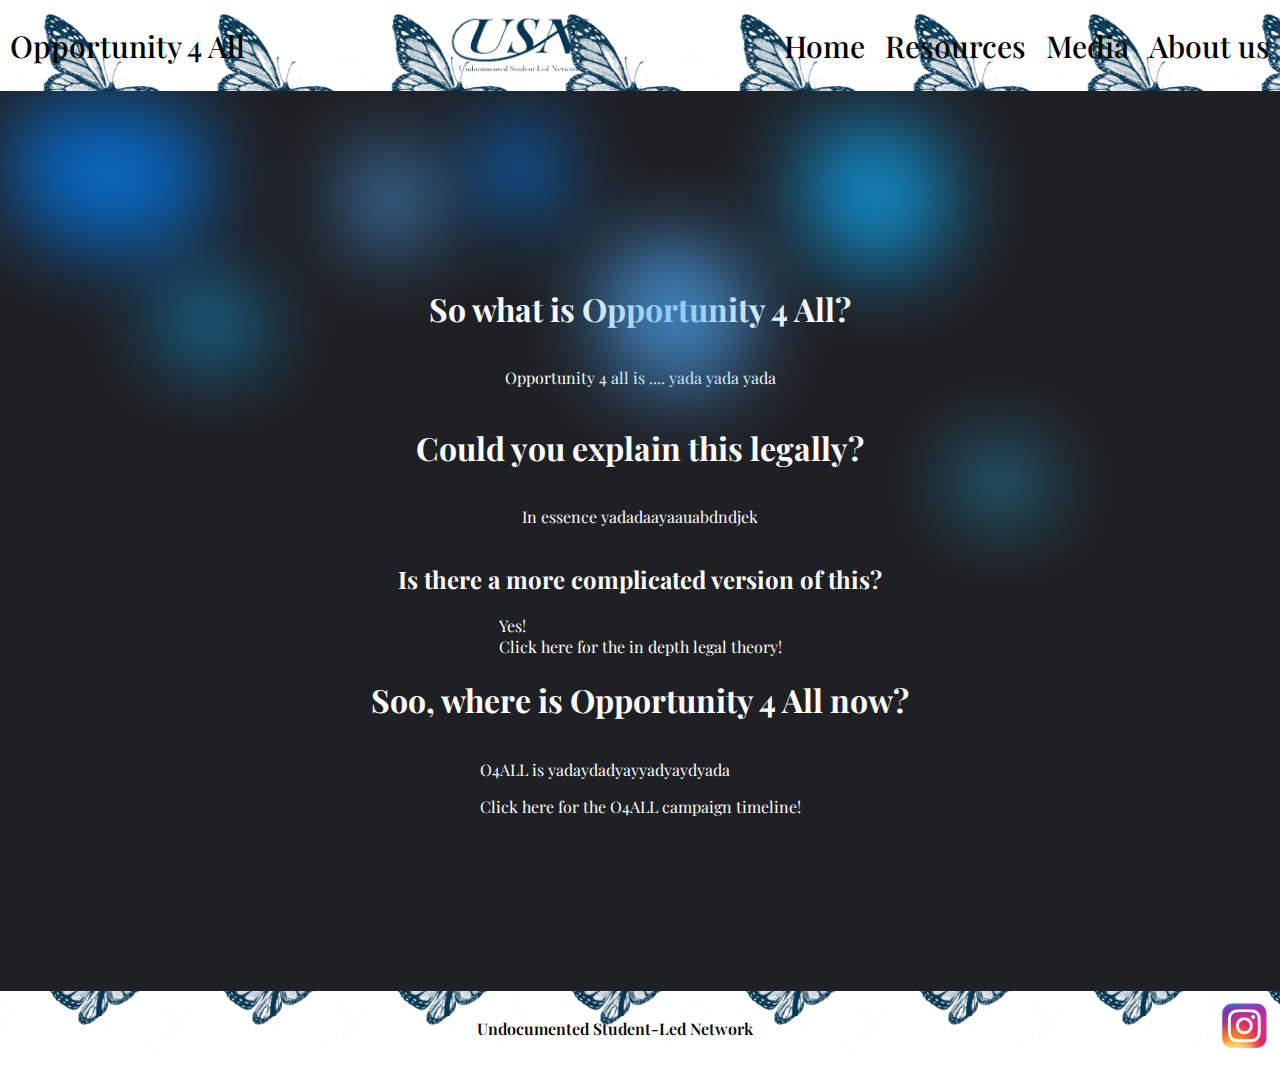
<file: index.html>
<!DOCTYPE html>
<html lang="en">
<head>
    <meta charset="UTF-8">
    <meta http-equiv="X-UA-Compatible" content="IE=edge">
    <meta name="viewport" content="width=device-width, initial-scale=1.0">
    <link rel="stylesheet" href="style.css">
    <title>Home</title>
</head>

<body>

    <div class="wrapper">

    
    <div class="header">
        <div class="header-item1">Opportunity 4 All</div>
        <div class="header-item2"><img class="logo" src="usnlogonobtfly.png" ></div>
        <div class="header-item"><a href="index.html">Home</a></div>
        <div class="header-item"><a href="resources.html">Resources</a></div>
        <div class="header-item"><a href="media.html">Media</a></div>
        <div class="header-item"><a href="about.html">About us</a></div>
    </div>

    


    <div class="container">

        <h1>So what is Opportunity 4 All?</h1>

        <div class="blob-c">
        <div class="shape-blob"></div>
        <div class="shape-blob one"></div>
        <div class="shape-blob two"></div>
        <div class="shape-blob three"></div>
        <div class="shape-blob four"></div>
        <div class="shape-blob five"></div>
        <div class="shape-blob six"></div>
        </div>

        <div class="what">
            <p>Opportunity 4 all is .... yada yada yada</p>
        </div>

        <h1>Could you explain this legally?</h1>
        <div class="how">
            <p>In essence yadadaayaauabdndjek</p>
        </div>

        <h2>Is there a more complicated version of this?</h2>
        <div class="legal">
            Yes!
            <div class="theory-button">Click here for the in depth legal theory!</div>
        </div>

        <h1>Soo, where is Opportunity 4 All now?</h1>
        <div class="now">
            <p>O4ALL is yadaydadyayyadyaydyada</p>
            <div class="timeline-button">Click here for the O4ALL campaign timeline!</div>
        </div>
        



    </div>

    <div class="footer">
        <a class="footer-text" href="https://undocstudentnetwork.org/" target="_blank">Undocumented Student-Led Network</a>
        <div class="footer-item"><a href="https://www.instagram.com/undoc_sn/" target="_blank"><img class="ig-logo" src="iglogo.png"></a></div>
    </div>

    </div>
    </div>

</body>
</html>
</file>
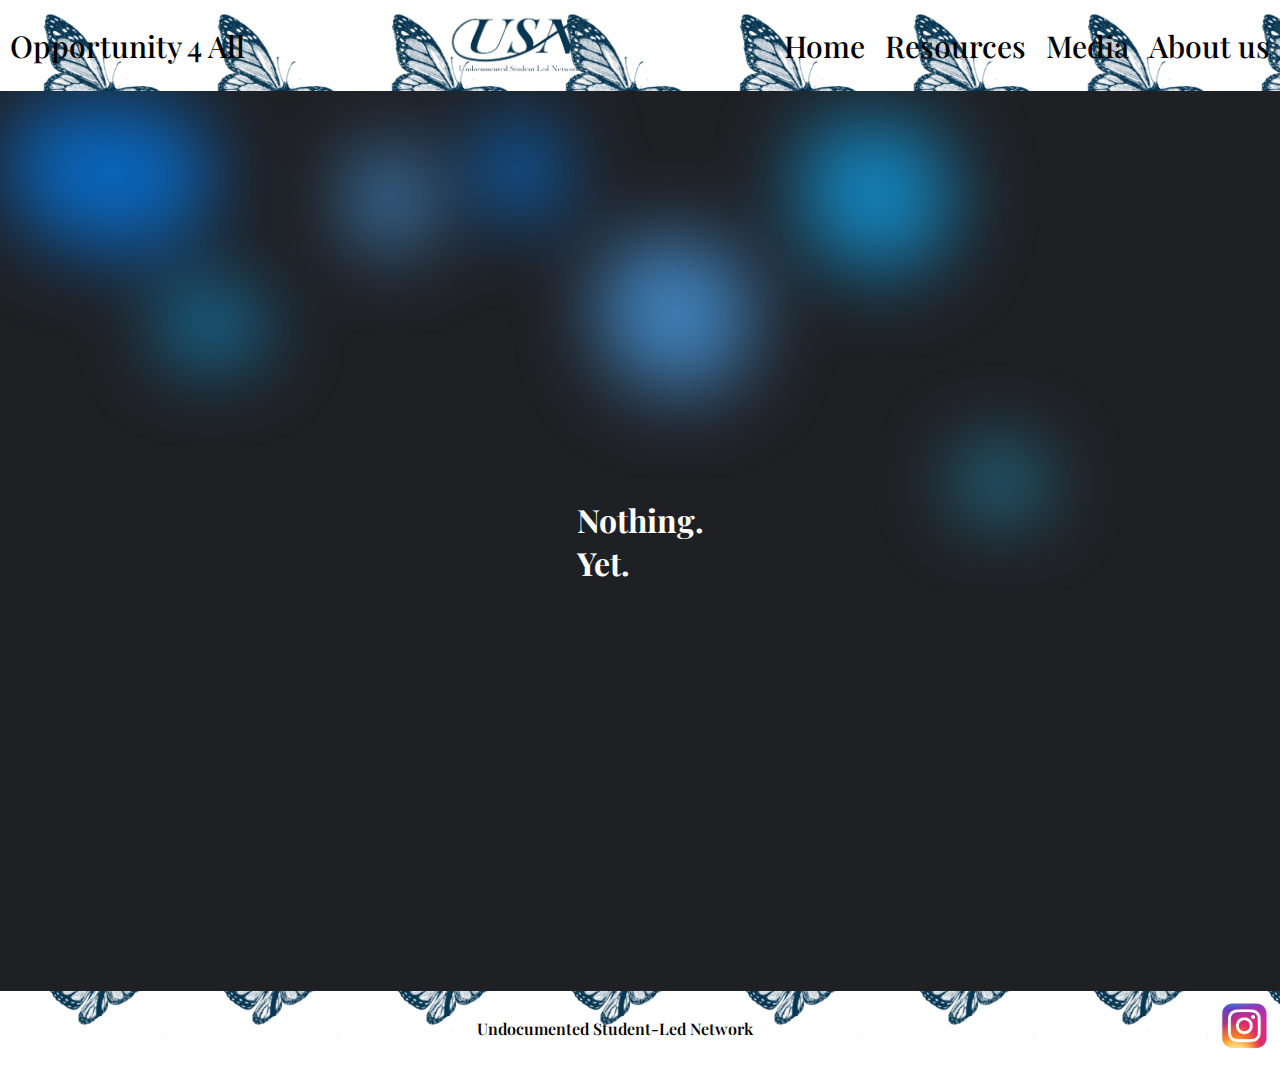
<file: about.html>
<!DOCTYPE html>
<html lang="en">
<head>
    <meta charset="UTF-8">
    <meta http-equiv="X-UA-Compatible" content="IE=edge">
    <meta name="viewport" content="width=device-width, initial-scale=1.0">
    <link rel="stylesheet" href="style.css">
    <title>About us</title>
</head>
<body>

    <div class="wrapper">

    
        <div class="header">
            <div class="header-item1">Opportunity 4 All</div>
            <div class="header-item2"><img class="logo" src="usnlogonobtfly.png" ></div>
            <div class="header-item"><a href="index.html">Home</a></div>
            <div class="header-item"><a href="resources.html">Resources</a></div>
            <div class="header-item"><a href="media.html">Media</a></div>
            <div class="header-item"><a href="about.html">About us</a></div>
        </div>
    
        <div class="mission">
            <div class="button"></div>
        </div>
    
        <div class="summary">
    
        </div>
    
        <div class="container">
            <div class="blob-c">
            <div class="shape-blob"></div>
            <div class="shape-blob one"></div>
            <div class="shape-blob two"></div>
            <div class="shape-blob three"></div>
            <div class="shape-blob four"></div>
            <div class="shape-blob five"></div>
            <div class="shape-blob six"></div>
            </div>
        <h1>Nothing.<br>Yet.</h1>
        </div>
    
        <div class="footer">
            <a class="footer-text" href="https://undocstudentnetwork.org/" target="_blank">Undocumented Student-Led Network</a>
            <div class="footer-item"><a href="https://www.instagram.com/undoc_sn/" target="_blank"><img class="ig-logo" src="iglogo.png"></a></div>
        </div>
    
        </div>
        </div>

</body>
</html>
</file>
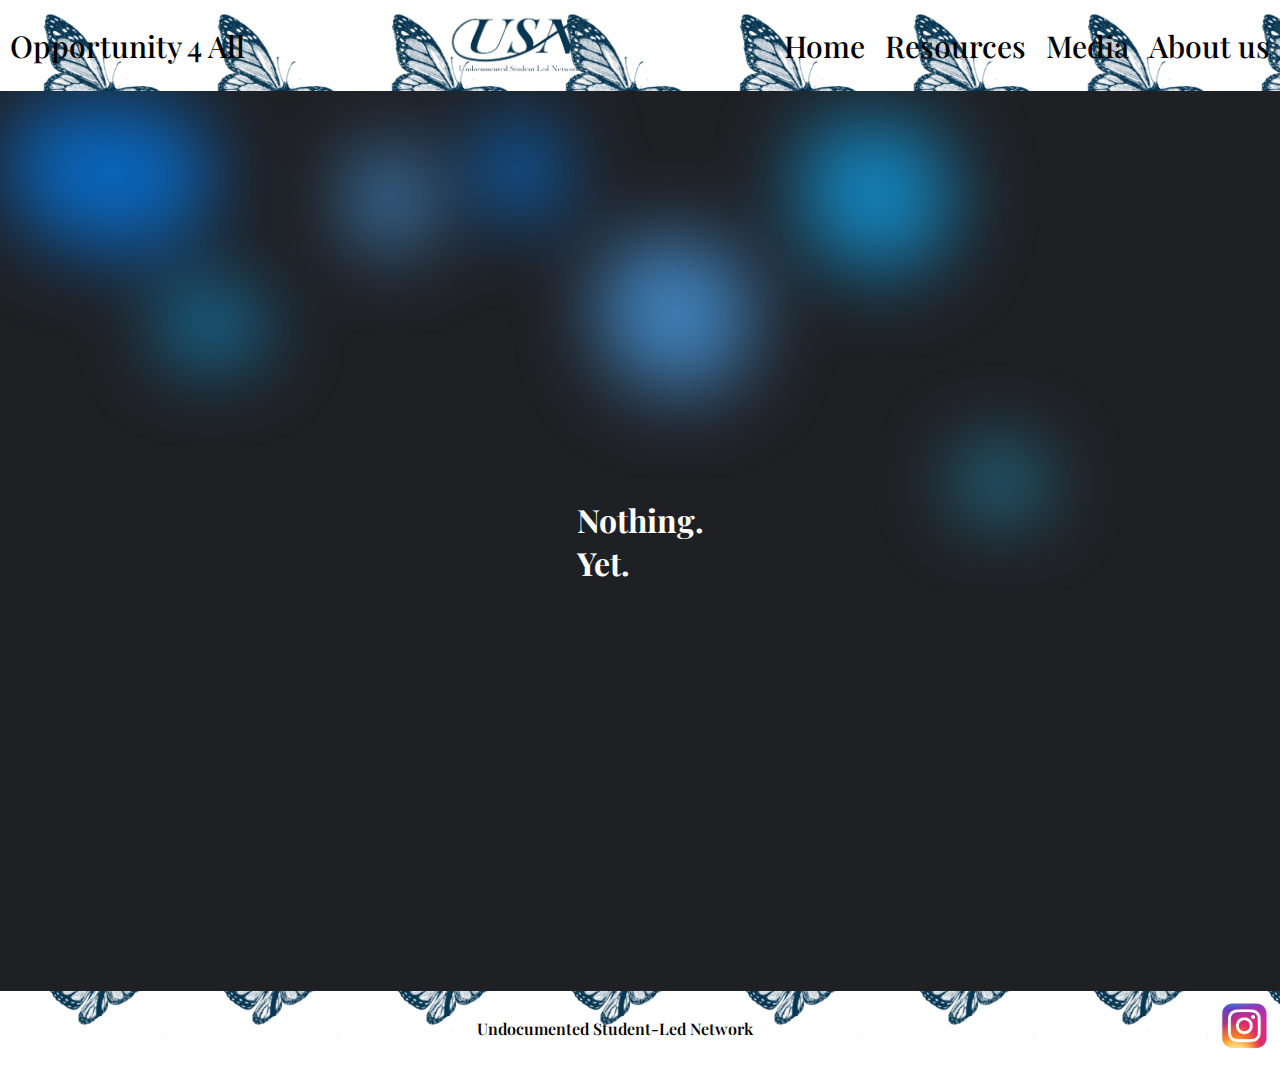
<file: legaltheory.html>
<!DOCTYPE html>
<html lang="en">
<head>
    <meta charset="UTF-8">
    <meta http-equiv="X-UA-Compatible" content="IE=edge">
    <meta name="viewport" content="width=device-width, initial-scale=1.0">
    <link rel="stylesheet" href="style.css">
    <title>Legal Theory</title>
</head>
<body>
    <div class="wrapper">

    
        <div class="header">
            <div class="header-item1">Opportunity 4 All</div>
            <div class="header-item2"><img class="logo" src="usnlogonobtfly.png" ></div>
            <div class="header-item"><a href="index.html">Home</a></div>
            <div class="header-item"><a href="resources.html">Resources</a></div>
            <div class="header-item"><a href="media.html">Media</a></div>
            <div class="header-item"><a href="about.html">About us</a></div>
        </div>
    
        <div class="mission">
            <div class="button"></div>
        </div>
    
        <div class="summary">
    
        </div>
    
        <div class="container">
            <div class="blob-c">
            <div class="shape-blob"></div>
            <div class="shape-blob one"></div>
            <div class="shape-blob two"></div>
            <div class="shape-blob three"></div>
            <div class="shape-blob four"></div>
            <div class="shape-blob five"></div>
            <div class="shape-blob six"></div>
            </div>
        <h1>Nothing.<br>Yet.</h1>
        </div>
    
        <div class="footer">
            <a class="footer-text" href="https://undocstudentnetwork.org/" target="_blank">Undocumented Student-Led Network</a>
            <div class="footer-item"><a href="https://www.instagram.com/undoc_sn/" target="_blank"><img class="ig-logo" src="iglogo.png"></a></div>
        </div>
    
        </div>
        </div>
</body>
</html>
</file>
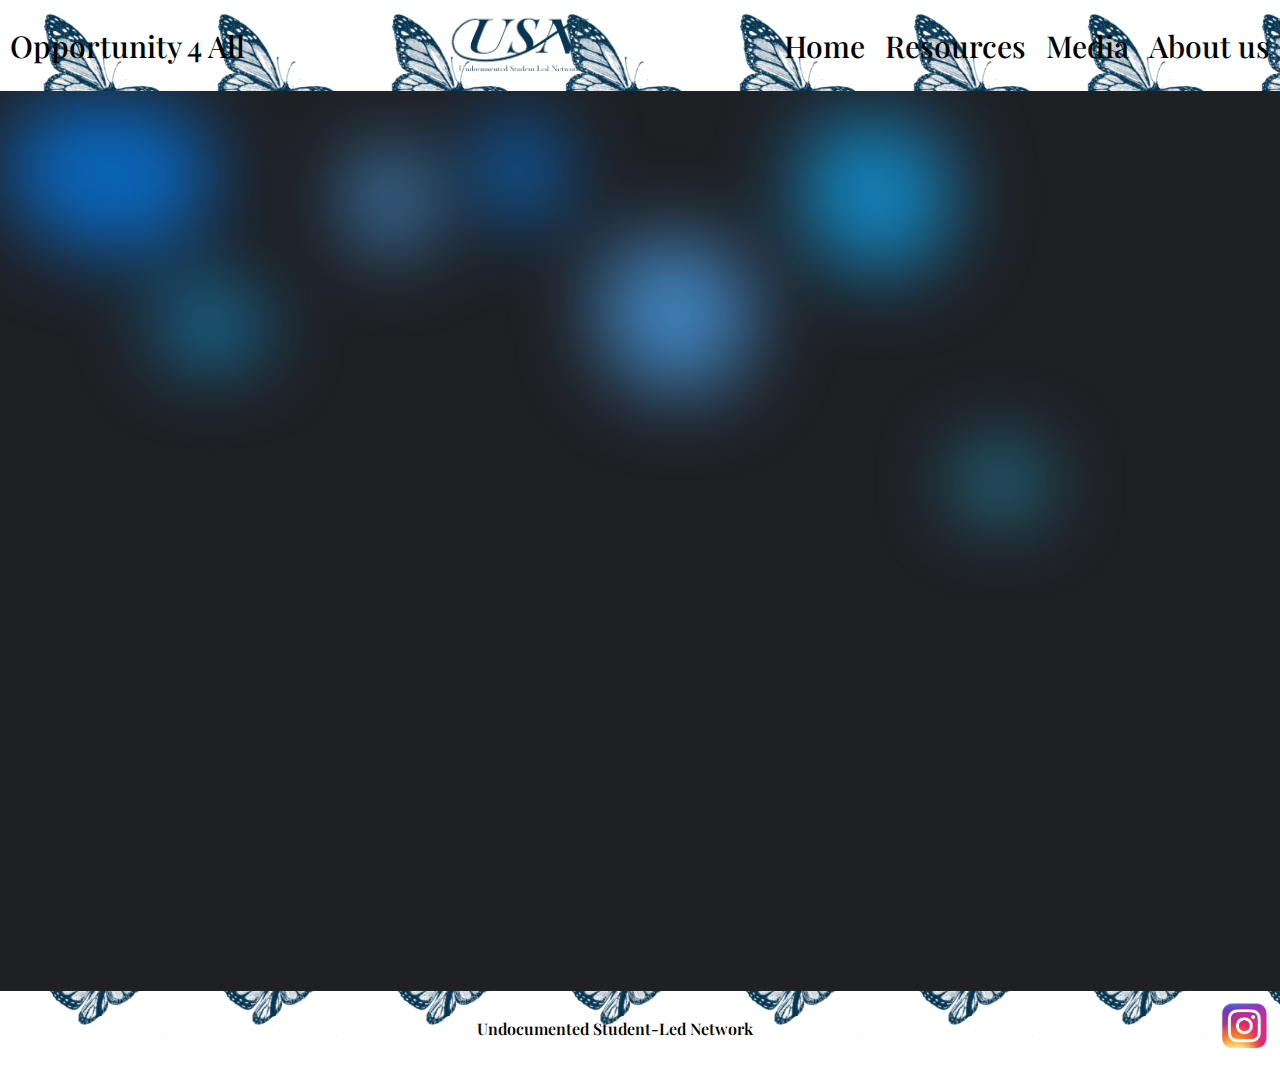
<file: media.html>
<!DOCTYPE html>
<html lang="en">
<head>
    <meta charset="UTF-8">
    <meta http-equiv="X-UA-Compatible" content="IE=edge">
    <meta name="viewport" content="width=device-width, initial-scale=1.0">
    <link rel="stylesheet" href="style.css">
    <title>Media</title>
</head>
<body>
    <div class="wrapper">

    
        <div class="header">
            <div class="header-item1">Opportunity 4 All</div>
            <div class="header-item2"><img class="logo" src="usnlogonobtfly.png" ></div>
            <div class="header-item"><a href="index.html">Home</a></div>
            <div class="header-item"><a href="resources.html">Resources</a></div>
            <div class="header-item"><a href="media.html">Media</a></div>
            <div class="header-item"><a href="about.html">About us</a></div>
        </div>
    
        <div class="mission">
            <div class="button"></div>
        </div>
    
        <div class="summary">
    
        </div>
    
        <div class="container">
            <div class="blob-c">
            <div class="shape-blob"></div>
            <div class="shape-blob one"></div>
            <div class="shape-blob two"></div>
            <div class="shape-blob three"></div>
            <div class="shape-blob four"></div>
            <div class="shape-blob five"></div>
            <div class="shape-blob six"></div>
            </div>
        
            
        </div>
    
        <div class="footer">
            <a class="footer-text" href="https://undocstudentnetwork.org/" target="_blank">Undocumented Student-Led Network</a>
            <div class="footer-item"><a href="https://www.instagram.com/undoc_sn/" target="_blank"><img class="ig-logo" src="iglogo.png"></a></div>
        </div>
    
        </div>
        </div>
</body>
</html>
</file>
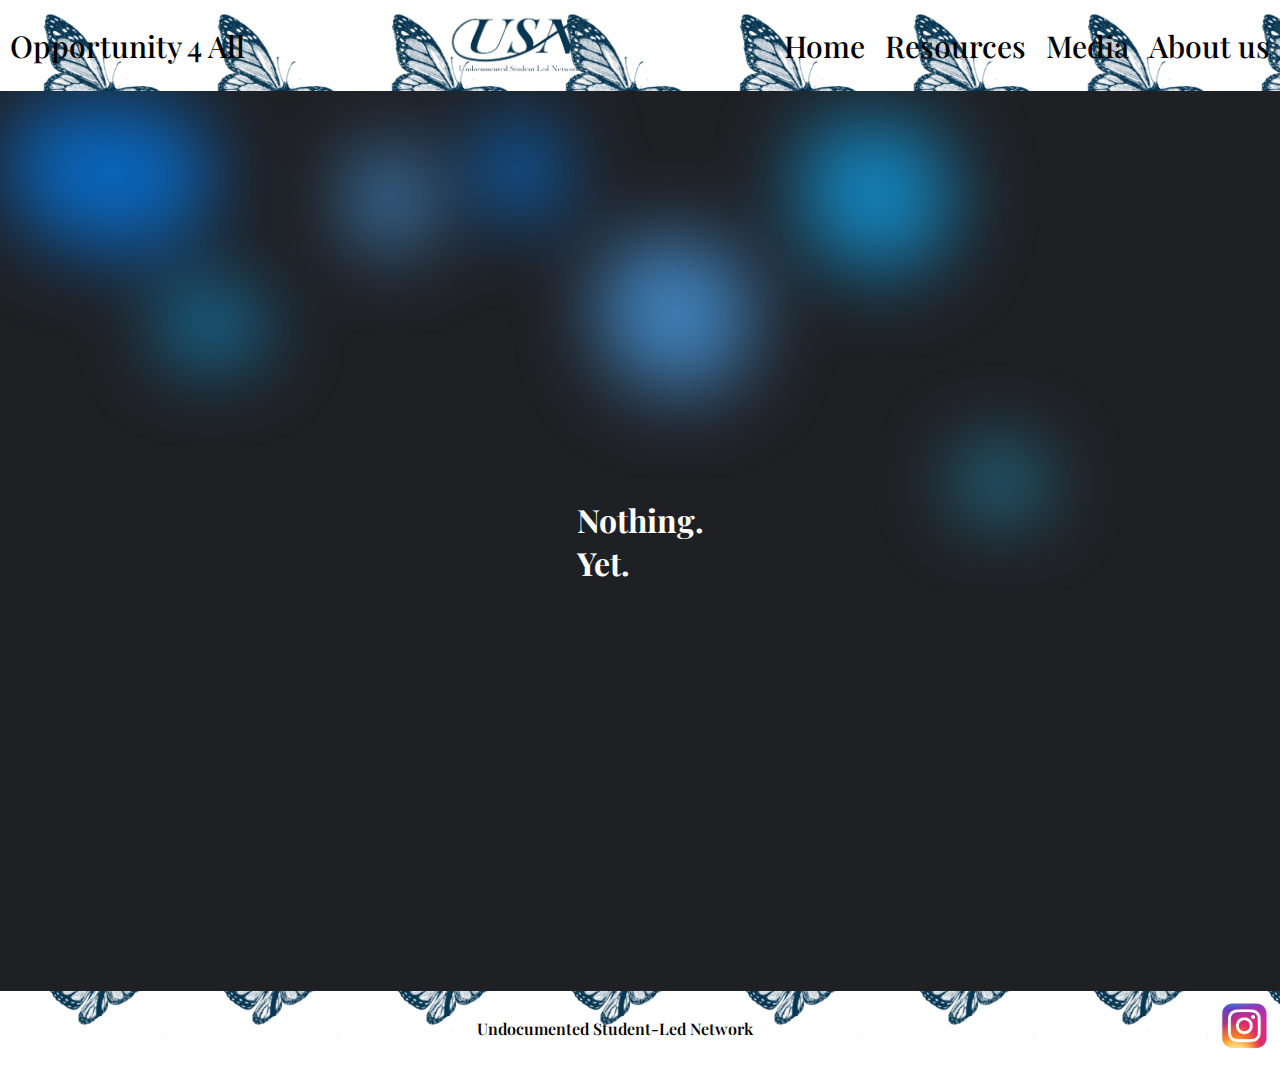
<file: publicomment.html>
<!DOCTYPE html>
<html lang="en">
<head>
    <meta charset="UTF-8">
    <meta http-equiv="X-UA-Compatible" content="IE=edge">
    <link rel="stylesheet" href="style.css">
    <meta name="viewport" content="width=device-width, initial-scale=1.0">
    <title>Public Comment</title>
</head>
<body>
    <div class="wrapper">

    
        <div class="header">
            <div class="header-item1">Opportunity 4 All</div>
            <div class="header-item2"><img class="logo" src="usnlogonobtfly.png" ></div>
            <div class="header-item"><a href="index.html">Home</a></div>
            <div class="header-item"><a href="resources.html">Resources</a></div>
            <div class="header-item"><a href="media.html">Media</a></div>
            <div class="header-item"><a href="about.html">About us</a></div>
        </div>
    
        <div class="mission">
            <div class="button"></div>
        </div>
    
        <div class="summary">
    
        </div>
    
        <div class="container">
            <div class="blob-c">
            <div class="shape-blob"></div>
            <div class="shape-blob one"></div>
            <div class="shape-blob two"></div>
            <div class="shape-blob three"></div>
            <div class="shape-blob four"></div>
            <div class="shape-blob five"></div>
            <div class="shape-blob six"></div>
            </div>
        <h1>Nothing.<br>Yet.</h1>
        </div>
    
        <div class="footer">
            <a class="footer-text" href="https://undocstudentnetwork.org/" target="_blank">Undocumented Student-Led Network</a>
            <div class="footer-item"><a href="https://www.instagram.com/undoc_sn/" target="_blank"><img class="ig-logo" src="iglogo.png"></a></div>
        </div>
    
        </div>
        </div>

</body>
</html>
</file>
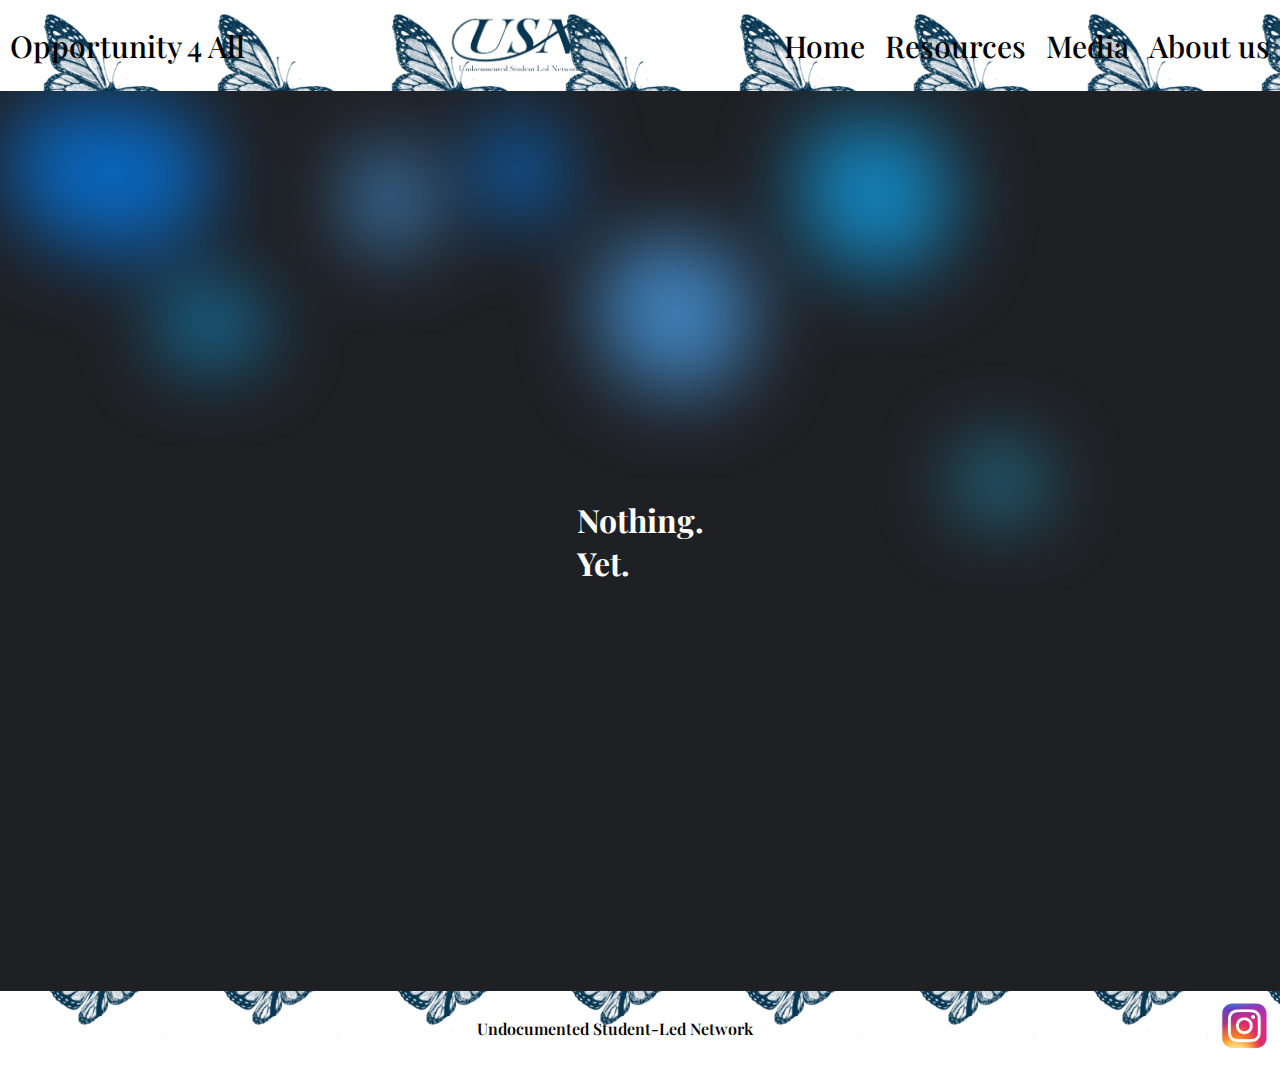
<file: resources.html>
<!DOCTYPE html>
<html lang="en">
<head>
    <meta charset="UTF-8">
    <meta http-equiv="X-UA-Compatible" content="IE=edge">
    <meta name="viewport" content="width=device-width, initial-scale=1.0">
    <link rel="stylesheet" href="style.css">
    <title>Resources</title>
</head>
<body>
    <div class="wrapper">

    
        <div class="header">
            <div class="header-item1">Opportunity 4 All</div>
            <div class="header-item2"><img class="logo" src="usnlogonobtfly.png" ></div>
            <div class="header-item"><a href="index.html">Home</a></div>
            <div class="header-item"><a href="resources.html">Resources</a></div>
            <div class="header-item"><a href="media.html">Media</a></div>
            <div class="header-item"><a href="about.html">About us</a></div>
        </div>
    
        <div class="mission">
            <div class="button"></div>
        </div>
    
        <div class="summary">
    
        </div>
    
        <div class="container">
            <div class="blob-c">
            <div class="shape-blob"></div>
            <div class="shape-blob one"></div>
            <div class="shape-blob two"></div>
            <div class="shape-blob three"></div>
            <div class="shape-blob four"></div>
            <div class="shape-blob five"></div>
            <div class="shape-blob six"></div>
            </div>
        <h1>Nothing.<br>Yet.</h1>
        </div>
    
        <div class="footer">
            <a class="footer-text" href="https://undocstudentnetwork.org/" target="_blank">Undocumented Student-Led Network</a>
            <div class="footer-item"><a href="https://www.instagram.com/undoc_sn/" target="_blank"><img class="ig-logo" src="iglogo.png"></a></div>
        </div>
    
        </div>
        </div>
</body>
</html>
</file>
<file: style.css>
@import url('https://fonts.googleapis.com/css?family=Playfair+Display:400,900');

body {
    font-family: 'Playfair Display', serif;
    padding-top: 0px;
    margin: 0;
}

a {
	text-decoration: none;
}

a:link {
	color: black;
}


a:hover {
	background-color: #8bcced;
}

a:visited {
	color: #093653;
}

.header {
    font-size: 30px;
    font-weight: 520;
    display: flex;
    gap: 20px;
    align-items: center;
    justify-content: start;
    background-position: center top;
	overflow-x: auto;
	white-space: nowrap;
}

.wrapper{
    box-sizing: border-box;
    min-height: 100%;
    display: flex;
    flex-direction: column;
}

.footer, .header {
    padding: 10px;
    flex-grow: 0;
    flex-shrink: 0;
    background-image: url("butterfly.png");
}

.footer {
	display: flex;
	max-width: 100%;
	background-position: center bottom;
}

.footer-item {
	height: auto;
	width: 50px;
}

.footer-text {
	margin: auto;
	font-weight: 600;
}

.logo, .ig-logo {
    max-height: 100%;
    max-width: 100%;
}


.header-item1 {
    margin-right: auto;
}

.header-item2 {
    margin-right: auto;
    height: auto;
    width: 150px;
}

.container {
	background:#1F2024;
	min-height: 100vh;
	display: flex;
	flex-direction: column;
	align-items: center;
	justify-content: center;
	overflow: hidden;
	position: relative;
	color: white;
}

.blob-c {
	min-height: 100vh;
	overflow: hidden;
	position:absolute;
	width: 100%;
	filter: blur(40px);
/*   background: rgba(255,255,255,0.1) */
}

.shape-blob {
	background:#26C3F9;
	height: 60px;
	width: 80px;
	border-radius: 40% 50% 30% 40%;
  	animation: 
		transform 18s ease-in-out infinite both alternate,
		movement_one 12s ease-in-out infinite both;
	opacity:.7;
	position: absolute;
	left: 75%;
	top: 40%;
}
.shape-blob.one{
	background:#0085FF;
	height: 150px;
	width: 200px;
	left: 10px;
	top: 10px;
	transform: rotate(-180deg);
	animation: transform 8s ease-in-out infinite both alternate, movement_two 20s ease-in-out infinite both;
}

.shape-blob.six{
	background:#0EAFFF;
	height: 70px;
	width: 100px;
	left: 160px;
	top: 200px;
	transform: rotate(-180deg);
	animation: transform 5s ease-in-out infinite both alternate, movement_two 5s ease-in-out infinite both;
}

.shape-blob.four{
	background:#4EAEFF;
	height: 100px;
	width: 80px;
	left: 350px;
	top: 60px;
	transform: rotate(-180deg);
	animation: transform 17s ease-in-out infinite both alternate, movement_two 13s ease-in-out infinite both;
}

.shape-blob.five{
	background:#0085FF;
	height: 100px;
	width: 80px;
	left: 480px;
	top: 30px;
	transform: rotate(-180deg);
	animation: transform 12s ease-in-out infinite both alternate, movement_two 18s ease-in-out infinite both;
}

.shape-blob.two{
	background:#4EAEFF;
	height: 150px;
	width: 150px;
	left: 600px;
	top: 150px;
	transform: rotate(-180deg);
	animation: transform 10s ease-in-out infinite both alternate, movement_two 10s ease-in-out infinite both;
}

.shape-blob.three{
	background:#0EAFFF;
	height: 150px;
	width: 150px;
	left: 800px;
	top: 30px;
	transform: rotate(-180deg);
	animation: transform 7s ease-in-out infinite both alternate, movement_two 23s ease-in-out infinite both;
}

@keyframes transform
{
    0%,
  100% { border-radius: 33% 67% 70% 30% / 30% 40% 70% 70%; } 
   20% { border-radius: 37% 63% 51% 49% / 37% 35% 35% 63%; } 
   40% { border-radius: 36% 64% 64% 36% / 64% 48% 52% 26%; } 
   60% { border-radius: 37% 63% 51% 49% / 30% 30% 70% 73%; } 
   80% { border-radius: 40% 60% 42% 58% / 51% 51% 49% 59%; } 
}


@keyframes movement_one
{
    0%,
  100% { transform: none; }
   50% { transform: translate(50%, 20%) rotateY(10deg) scale(1); }
}

@keyframes movement_two
{
    0%,
  500% { transform: none; }
   50% { transform: translate(50%, 20%) rotate(-200deg) scale(1.3);}
}
</file>
